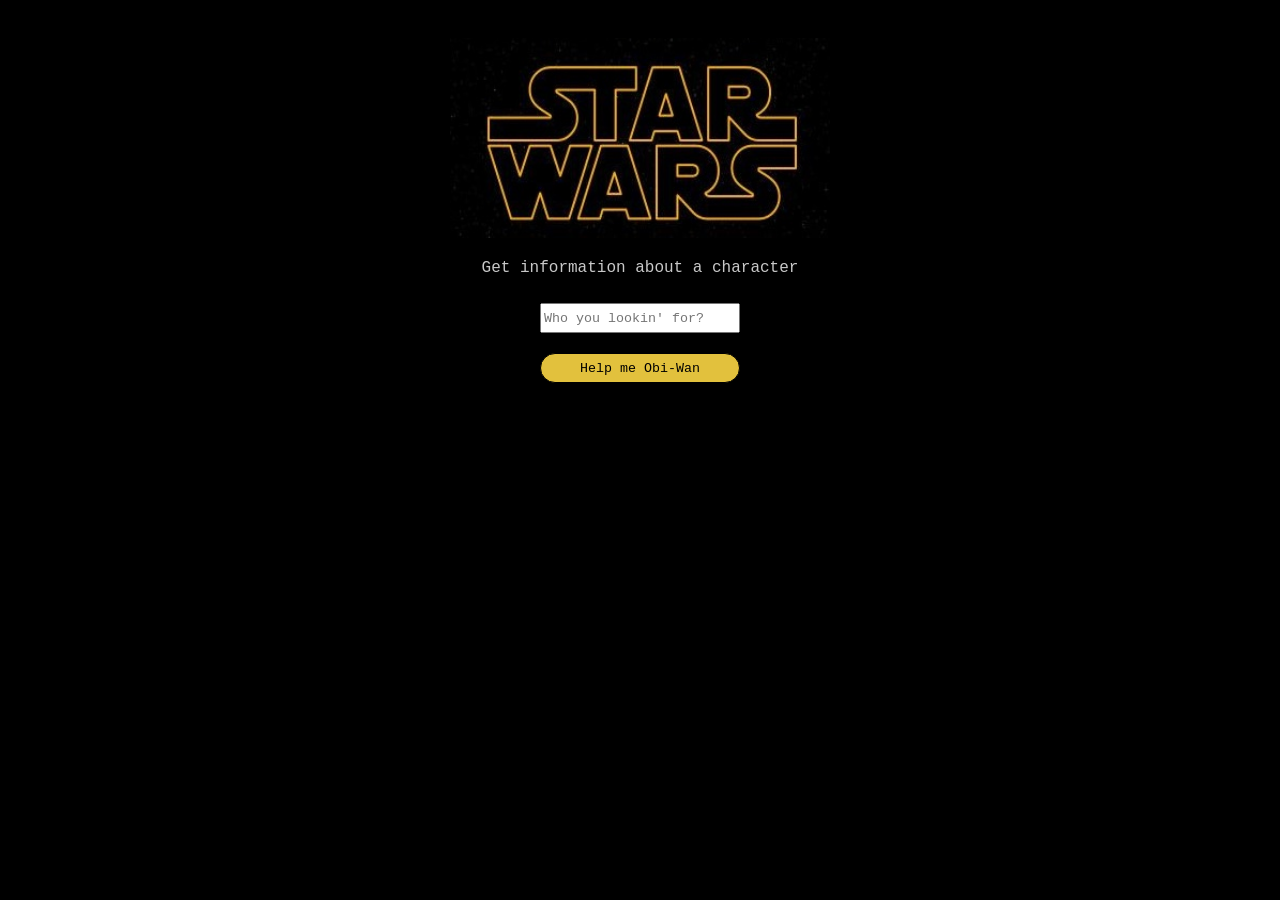
<file: index.html>
<!DOCTYPE html>
<html lang="en">

<head>
	<meta charset="UTF-8">
	<meta name="viewport" content="width=device-width, initial-scale=1.0">
	<title> Star Wars API </title>
	<script type="module" src="script.js"></script>
	<link rel="stylesheet" href="style.css">
</head>

<body>

	<main>
		<div class="container">
			<img class="star-wars-image" src="starwars.jpg">
			<p>Get information about a character</p>
			<div>
				<input type="text" id="search-input" placeholder="Who you lookin' for?">
			</div>
			<button id="search-button"> Help me Obi-Wan </button>
			<div>
				<p id="error-text" class="hidden"></p>
				<ul class="result hidden">
					<li>Name: <span id="character-name"></span></li>
					<li>Height: <span id="character-height"> cm</span></li>
					<li>Weight: <span id="character-mass"> kg</span></li>
					<li>Haircolor: <span id="character-hair_color"></span></li>
					<li>Skincolor: <span id="character-skin_color"></span></li>
					<li>Eyecolor: <span id="character-eye_color"></span></li>
					<li>Birthyear: <span id="character-birth_year"></span></li>
					<li>Gender: <span id="character-gender"></span></li>
				</ul>
			</div>
		</div>
	</main>

</body>

</html>
</file>
<file: style.css>
* {
    box-sizing: border-box;
}

body {
    background-color: black;
    color: rgb(200, 200, 200);
    font-family: 'Courier New', Courier, monospace;
}

.container {
    width: 500px;
    height: 600px;
    margin-left: auto;
    margin-right: auto;
    text-align: center;
    padding-top: 30px;
}

.star-wars-image {
    height: 200px;
    width: 380px;
    margin-left: auto;
    margin-right: auto;
}

#search-input {
    margin-top: 10px;
    width: 200px;
    height: 30px;
    margin-bottom: 20px;
    font-family: 'Courier New', Courier, monospace;
}

#search-button {
    border-radius: 20px;
    height: 30px;
    width: 200px;
    background-color: rgb(226, 193, 61);
    border: 1px solid black;
    margin-top: 0px;
    font-family: 'Courier New', Courier, monospace;
}

#search-button:hover {
    cursor: pointer;
}

#search-button:active {
    height: 28px;
    width: 190px;
    margin-top: 1px;
    margin-bottom: 1px;
}

.text-about {
    margin-top: 40px;
}

.result {
    list-style: none;
    padding: 10px;
    display: flex;
    flex-direction: column;
    align-items: center; 
    float: left;
    margin-top: 30px;
    width: 500px;
    background-color: rgb(41, 41, 41);
    border-radius: 20px;
}

.result li {
    text-align: left;
    width: 100%; 
    max-width: 200px;
}

.hidden {
    display: none;
}
</file>
